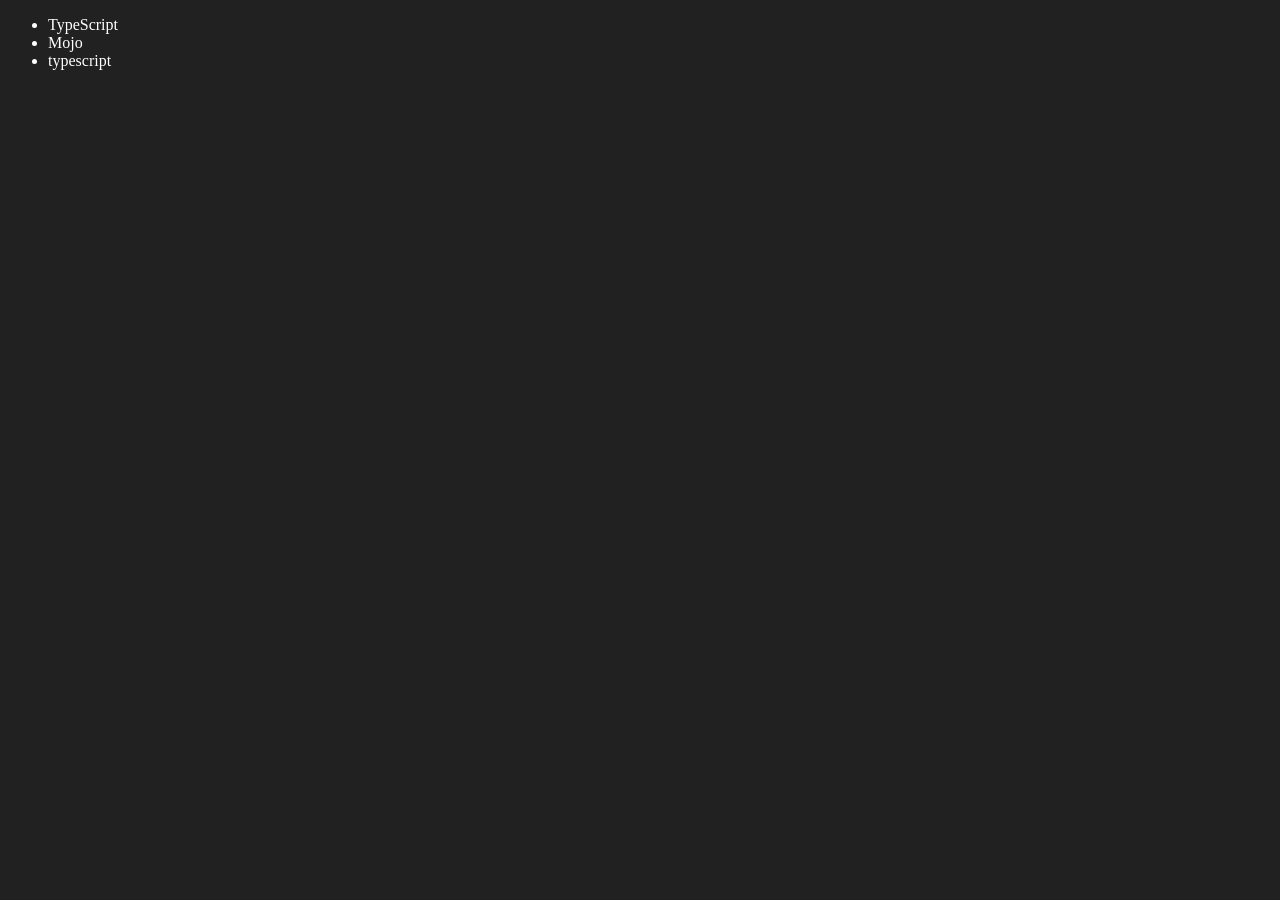
<file: 06_dom/four.html>
<!DOCTYPE html>
<html lang="en">
<head>
    <meta charset="UTF-8">
    <meta http-equiv="X-UA-Compatible" content="IE=edge">
    <meta name="viewport" content="width=device-width, initial-scale=1.0">
    <title>Chai aur code | DOM</title>
</head>
<body style="background-color: #212121; color: #fff;">
    <ul class="language">
        <li>Javascript</li>
    </ul>
</body>
<script>
    function addLanguage(langName){
        const li = document.createElement('li');
        li.innerHTML = `${langName}`
        document.querySelector('.language').appendChild(li)
    }
    addLanguage("python")
    addLanguage("typescript")

    function addOptiLanguage(langName){
        const li = document.createElement('li');
        li.appendChild(document.createTextNode(langName))
        document.querySelector('.language').appendChild(li)
    }
    addOptiLanguage('golang')

    //Edit
    const secondLang = document.querySelector("li:nth-child(2)")
    console.log(secondLang);
    //secondLang.innerHTML = "Mojo"
    const newli = document.createElement('li')
    newli.textContent = "Mojo"
    secondLang.replaceWith(newli)

    //edit
    const firstLang = document.querySelector("li:first-child")
    firstLang.outerHTML = '<li>TypeScript</li>'

    //remove
    const lastLang = document.querySelector('li:last-child')
    lastLang.remove()


</script>
</html>
</file>
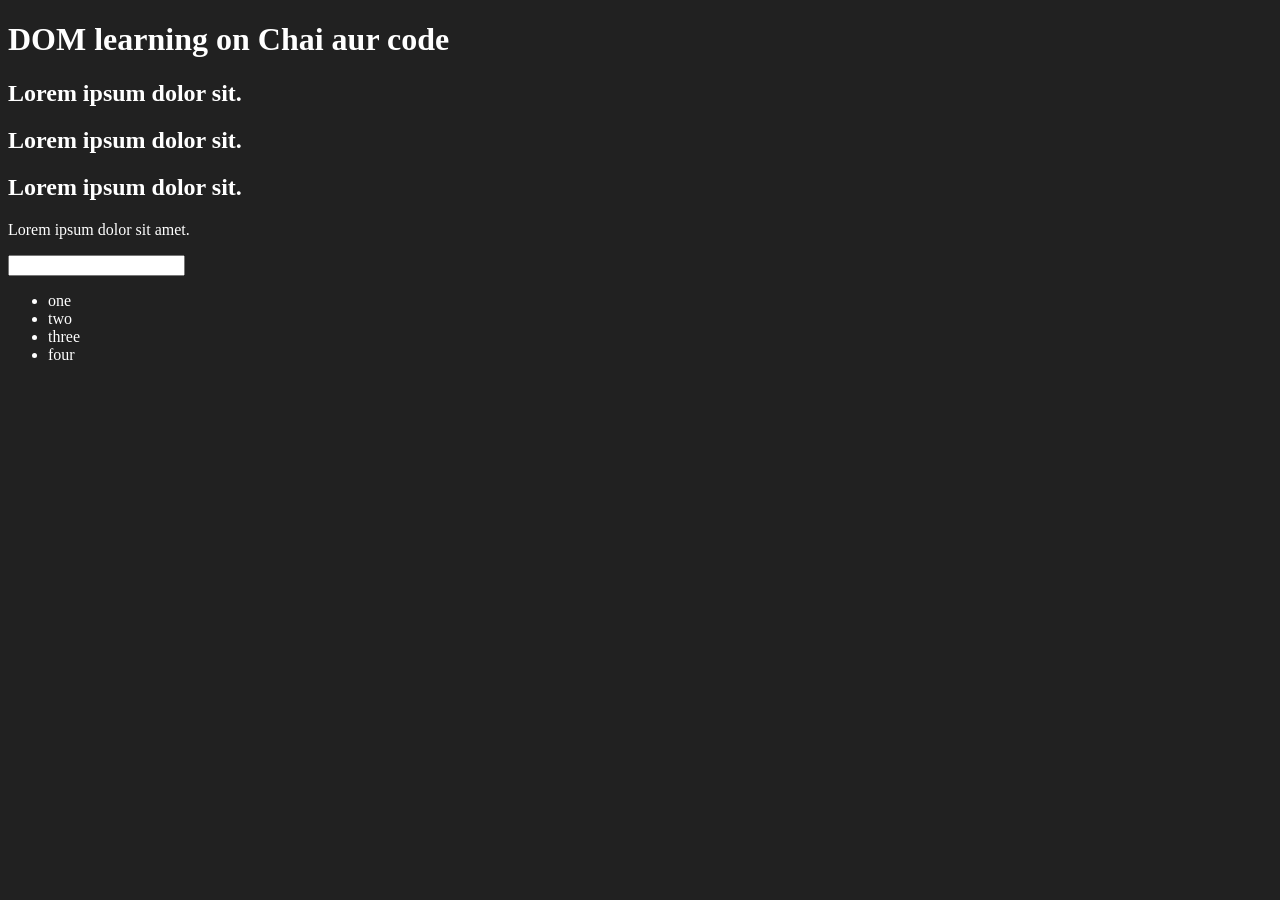
<file: 06_dom/one.html>
<!DOCTYPE html>
<html lang="en">
<head>
    <meta charset="UTF-8">
    
    <title>DOM learning</title>
    <style>
        .bg-black{
            background-color: #212121;
            color: #fff;
        }
    </style>
</head>
<body class="bg-black">
    <div >
        <h1  id="title" class="heading">DOM learning on Chai aur code <span style="display: none;">test text</span></h1>
        <h2>Lorem ipsum dolor sit.</h2>
        <h2>Lorem ipsum dolor sit.</h2>
        <h2>Lorem ipsum dolor sit.</h2>
        <p>Lorem ipsum dolor sit amet.</p>
        <input type="password" name="" id="">

        <ul>
            <li class="list-item">one</li>
            <li class="list-item">two</li>
            <li class="list-item">three</li>
            <li class="list-item">four</li>
        </ul>
    </div>
</body>
</html>
</file>
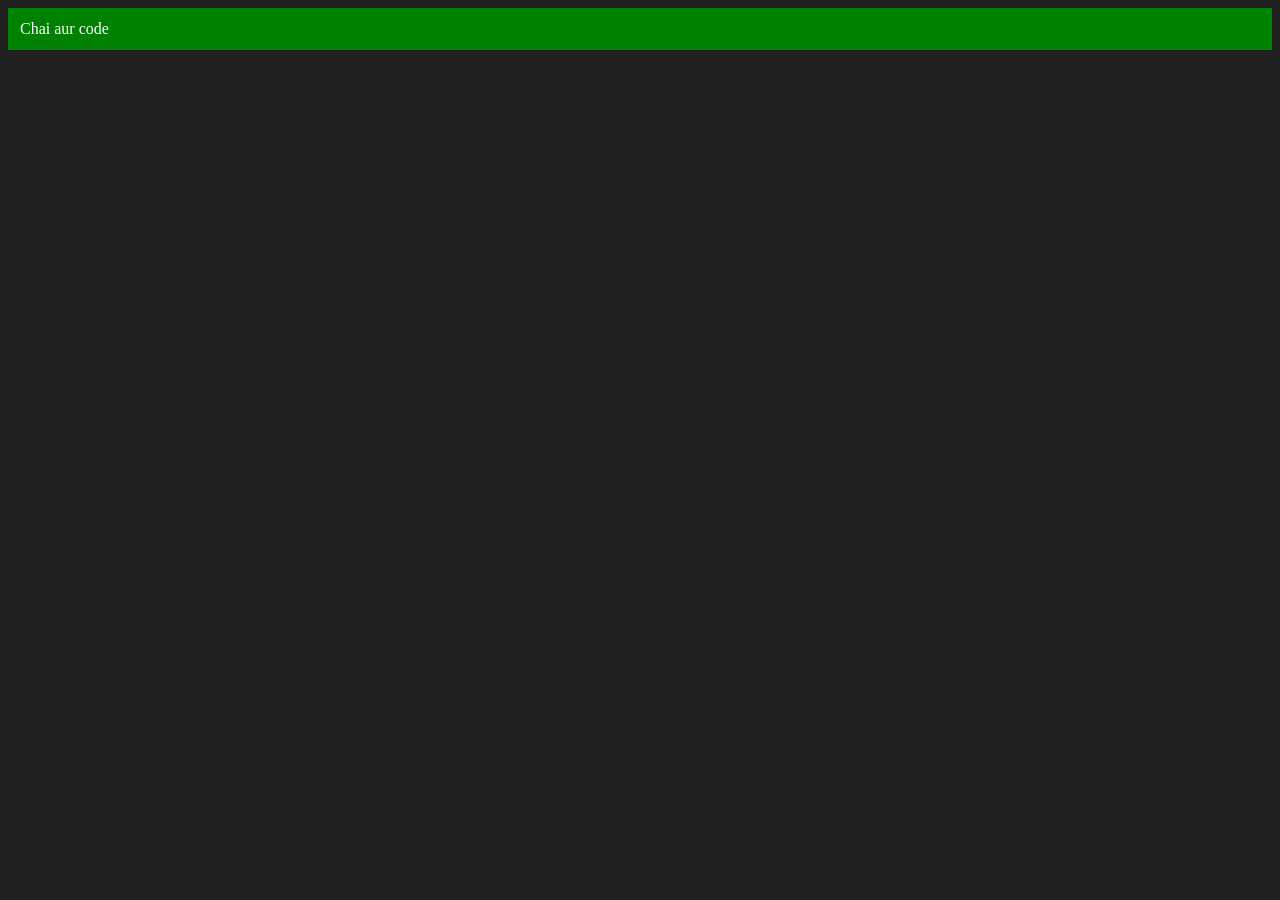
<file: 06_dom/three.html>
<!DOCTYPE html>
<html lang="en">
<head>
    <meta charset="UTF-8">
    <meta http-equiv="X-UA-Compatible" content="IE=edge">
    <meta name="viewport" content="width=device-width, initial-scale=1.0">
    <title>Chai aur code </title>
</head>
<body style="background-color: #212121; color: #fff;">
    
</body>
<script>
    const div = document.createElement('div')
    console.log(div);
    div.className = "main"
    div.id = Math.round(Math.random() * 10 + 1)
    div.setAttribute("title", "generated title")
    div.style.backgroundColor = "green"
    div.style.padding = "12px"
    // div.innerText = "Chai aur code"
    const addText = document.createTextNode("Chai aur code")
    div.appendChild(addText)

    document.body.appendChild(div)
</script>
</html>
</file>
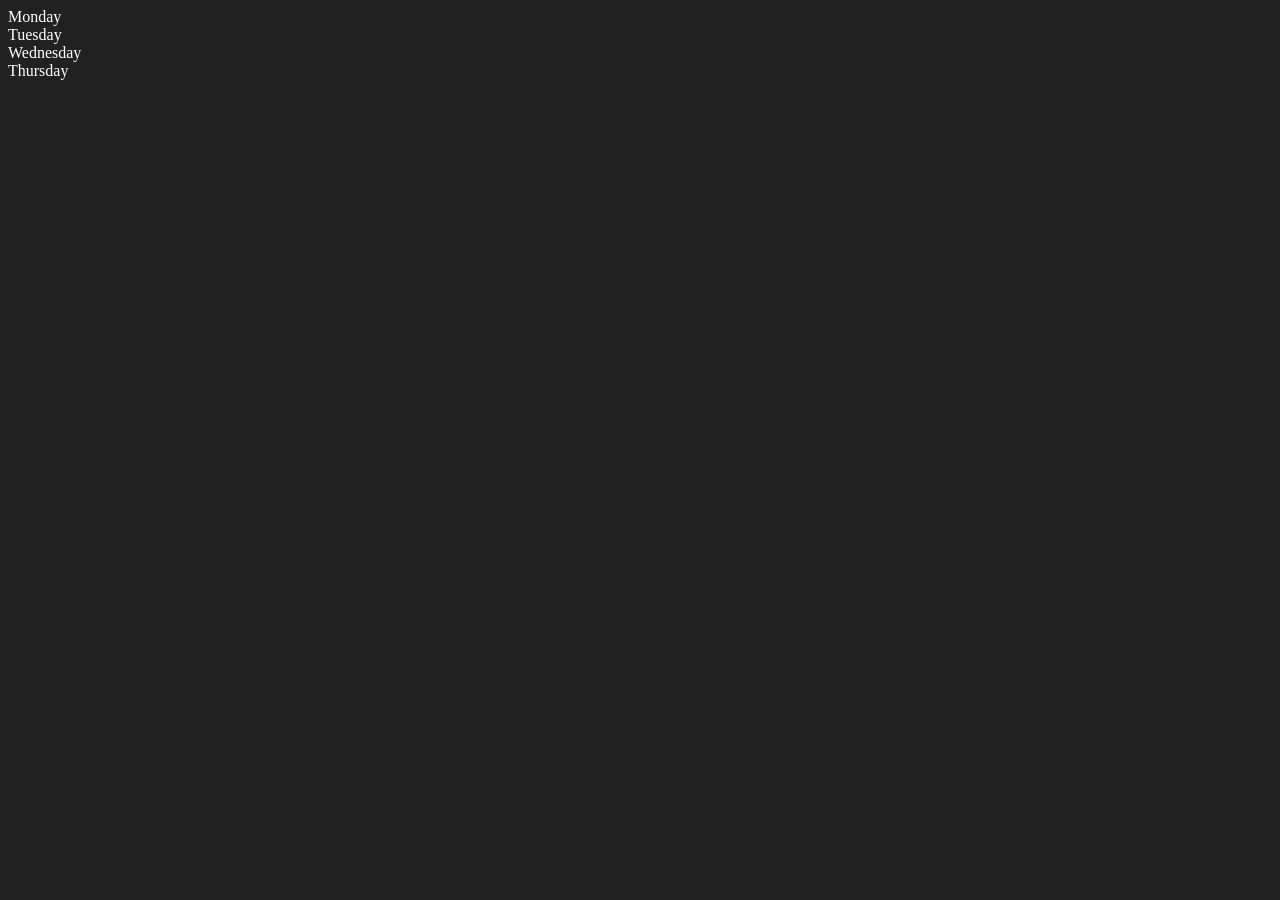
<file: 06_dom/two.html>
<!DOCTYPE html>
<html lang="en">
<head>
    <meta charset="UTF-8">
    <meta http-equiv="X-UA-Compatible" content="IE=edge">
    <meta name="viewport" content="width=device-width, initial-scale=1.0">
    <title>DOM | Chai aur code</title>
</head>
<body style="background-color: #212121; color: #fff;">
    <div class="parent">
        <!-- this is a comment -->
        <div class="day">Monday</div>
        <div class="day">Tuesday</div>
        <div class="day">Wednesday</div>
        <div class="day">Thursday</div>
    </div>
</body>
<script>
    const parent = document.querySelector('.parent')
     console.log(parent);
    console.log(parent.children);
     console.log(parent.children[1].innerHTML);

   /* // for (let i = 0; i < parent.children.length; i++) {
    //      console.log(parent.children[i].innerHTML);
        
    // }
    parent.children[1].style.color = "orange"
    // console.log(parent.firstElementChild);
    // console.log(parent.lastElementChild);

    const dayOne = document.querySelector('.day')
    // console.log(dayOne);
    // console.log(dayOne.parentElement);
    // console.log(dayOne.nextElementSibling);

    console.log("NODES: ", parent.childNodes);*/
</script>
</html>
</file>
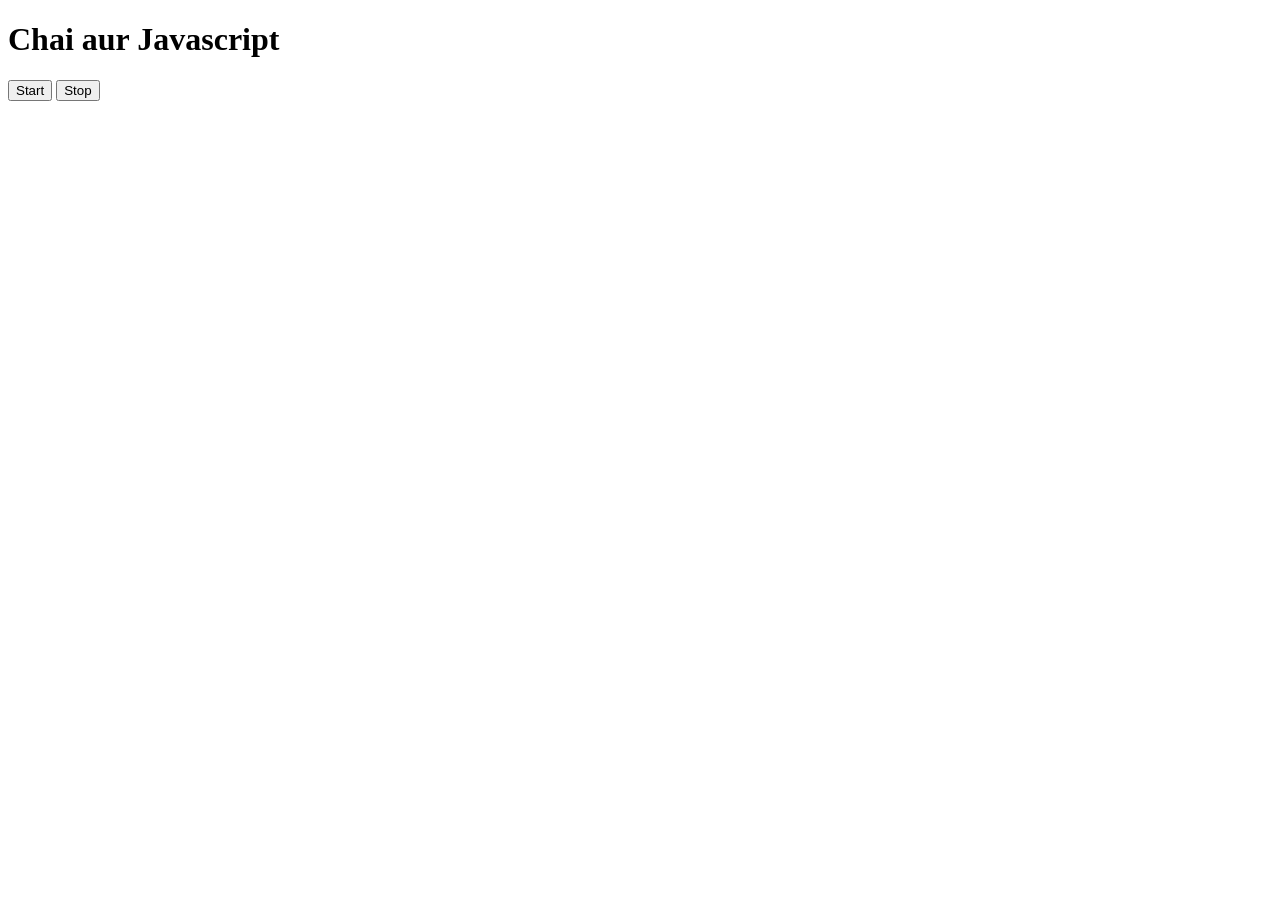
<file: 08_events/three.html>
<!DOCTYPE html>
<html lang="en">
<head>
    <meta charset="UTF-8">
    <meta name="viewport" content="width=device-width, initial-scale=1.0">
    <title>Document</title>
</head>
<body>
    <h1>Chai aur Javascript</h1>
    <button id="start">Start</button>
    <button id="stop">Stop</button>
</body>
<script>
    const sayDate = function(str){
        console.log(str, Date.now());
    }

    const intervalId = setInterval(sayDate, 1000, "hi")

    clearInterval(intervalId)
</script>
</html>
</file>
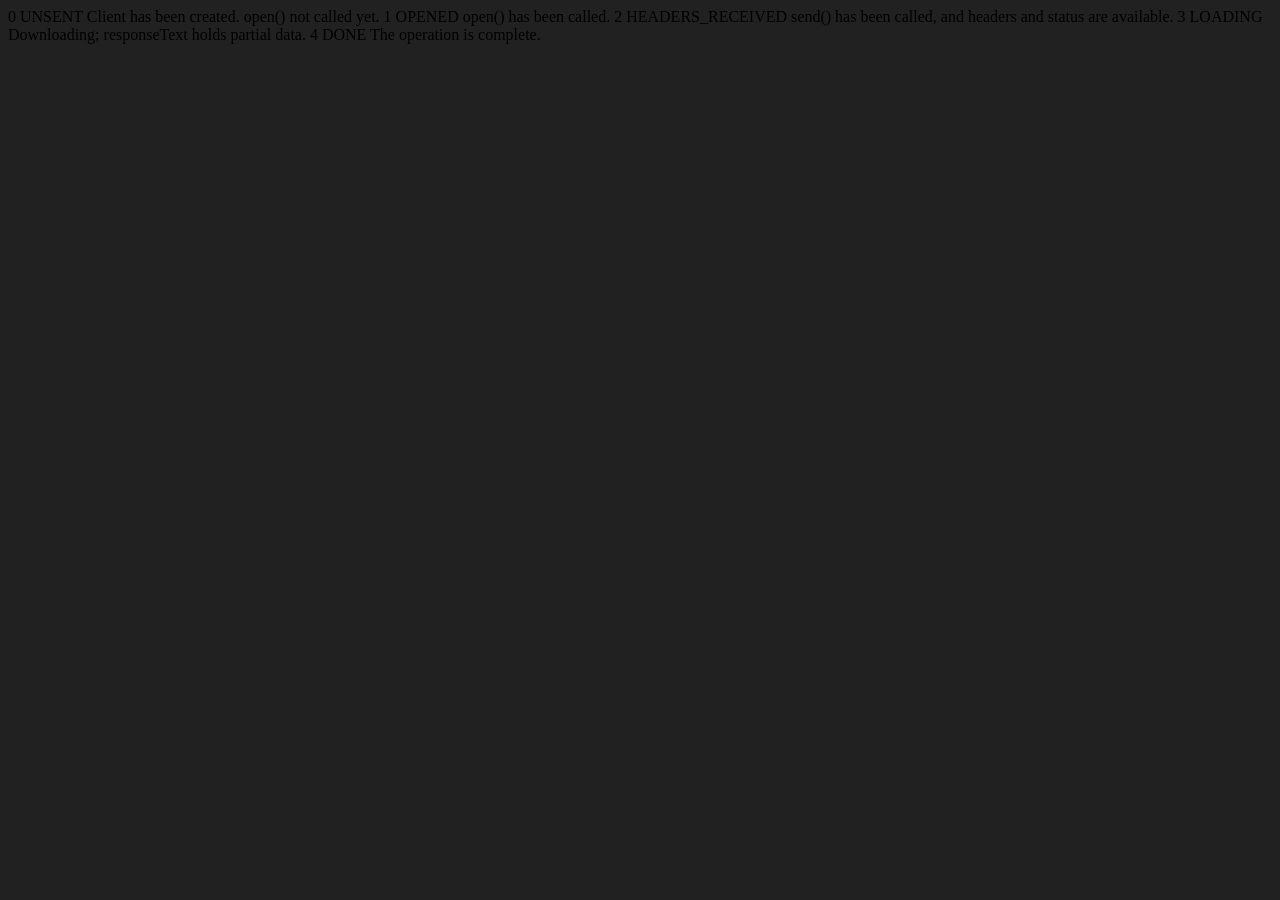
<file: 09_advance/apiRequest.html>
<!DOCTYPE html>
<html lang="en">
<head>
    <meta charset="UTF-8">
    <meta name="viewport" content="width=device-width, initial-scale=1.0">
    <title>Document</title>
</head>
<body style="background-color: #212121;">
    0	UNSENT	Client has been created. open() not called yet.
1	OPENED	open() has been called.
2	HEADERS_RECEIVED	send() has been called, and headers and status are available.
3	LOADING	Downloading; responseText holds partial data.
4	DONE	The operation is complete.
</body>
<script>
    const requestUrl = 'https://api.github.com/users/hiteshchoudhary'
    const xhr = new XMLHttpRequest();
    xhr.open('GET', requestUrl)
    xhr.onreadystatechange = function(){
        console.log(xhr.readyState);
        if (xhr.readyState === 4) {
            const data = JSON.parse(this.responseText)
            console.log(typeof data);
            console.log(data.followers);
        }
    }
    xhr.send();
</script>
</html>
</file>
